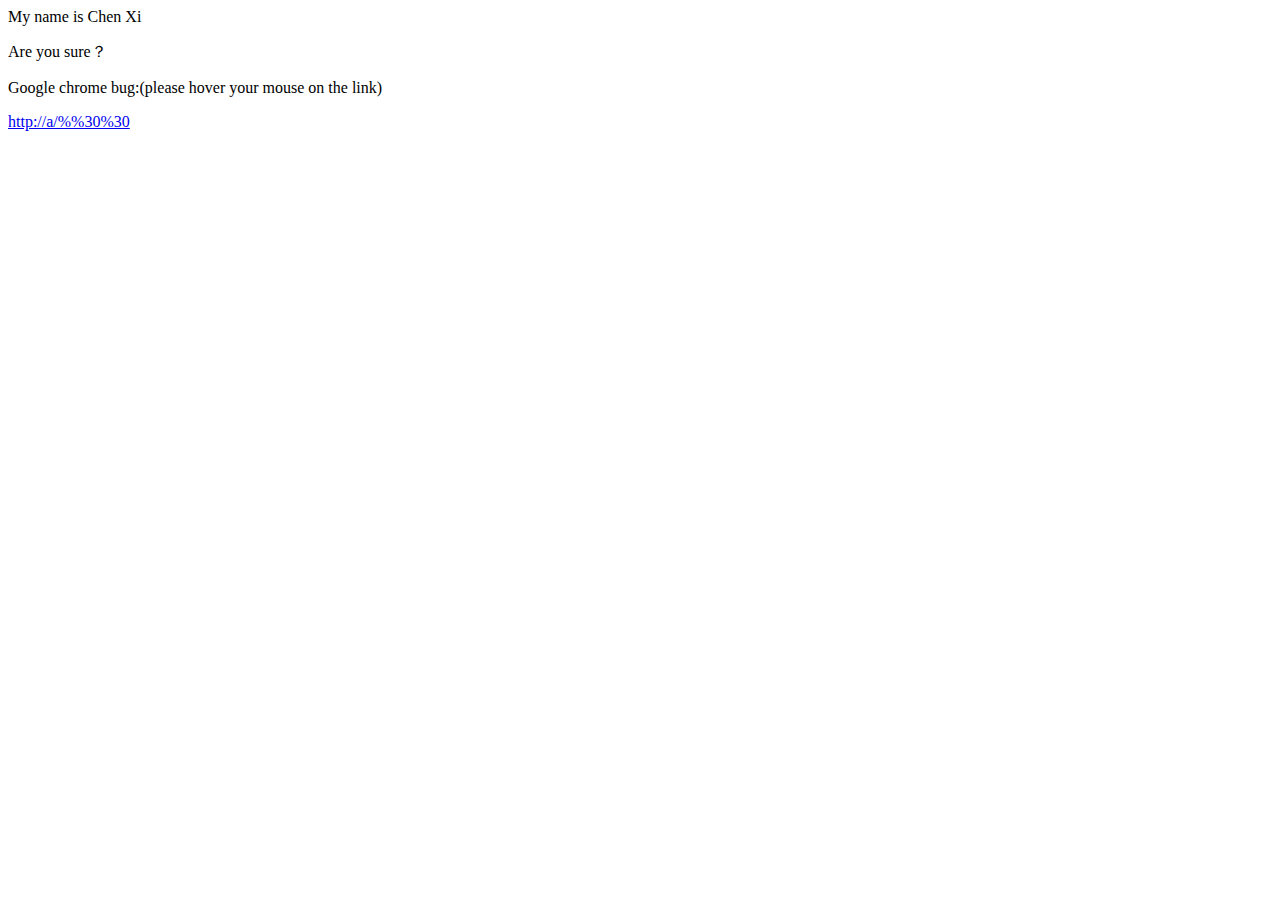
<file: index.html>
<html>
    
<head>
            <meta http-equiv="Content-Type" content="text/html; charset=utf-8">

</head>
<body>
    <p>
    My name is Chen Xi
        
    </p>
    <p>
    
    Are you sure？
    </p>
     <p>
    
    Google chrome bug:(please hover your mouse on the link)
    </p>
     <p>
    
        
         <a href="http://a/%%30%30">http://a/%%30%30</a>
    </p>
    <noscript> 

    </body>


</html>
</file>
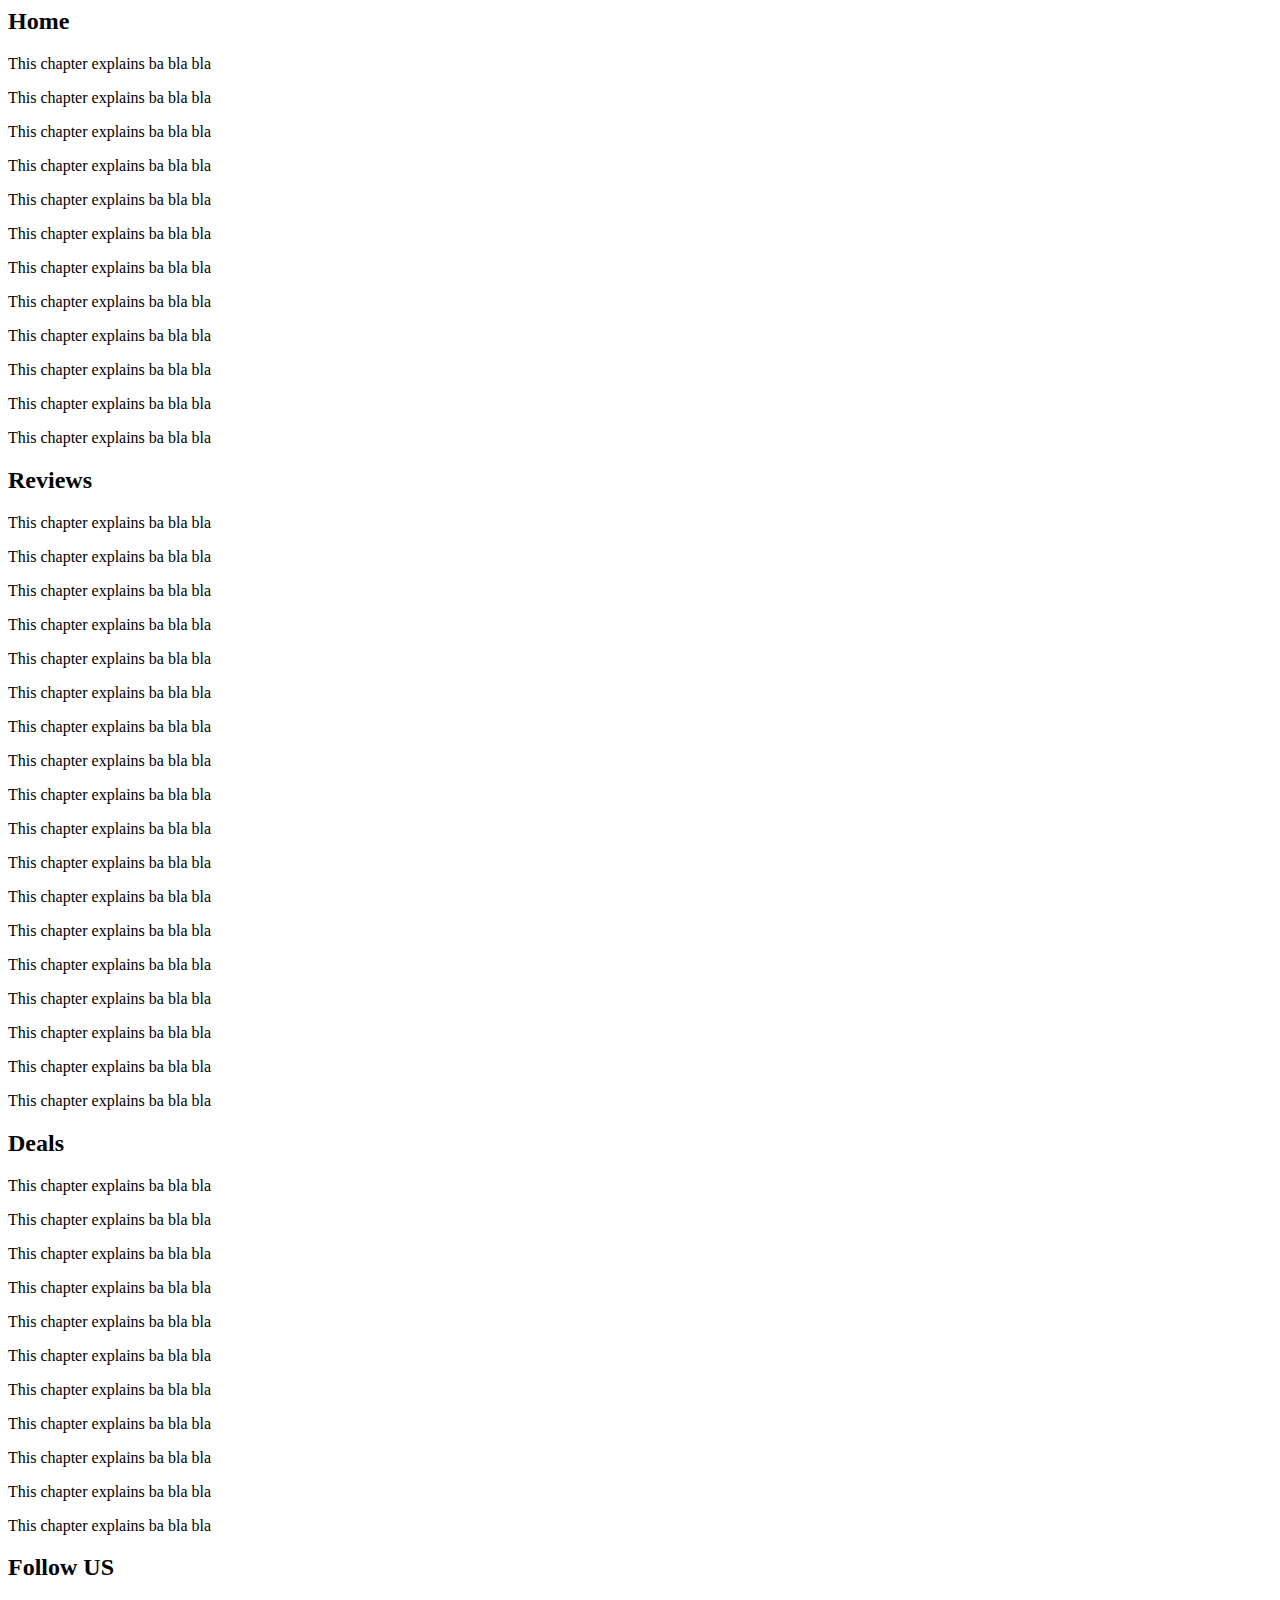
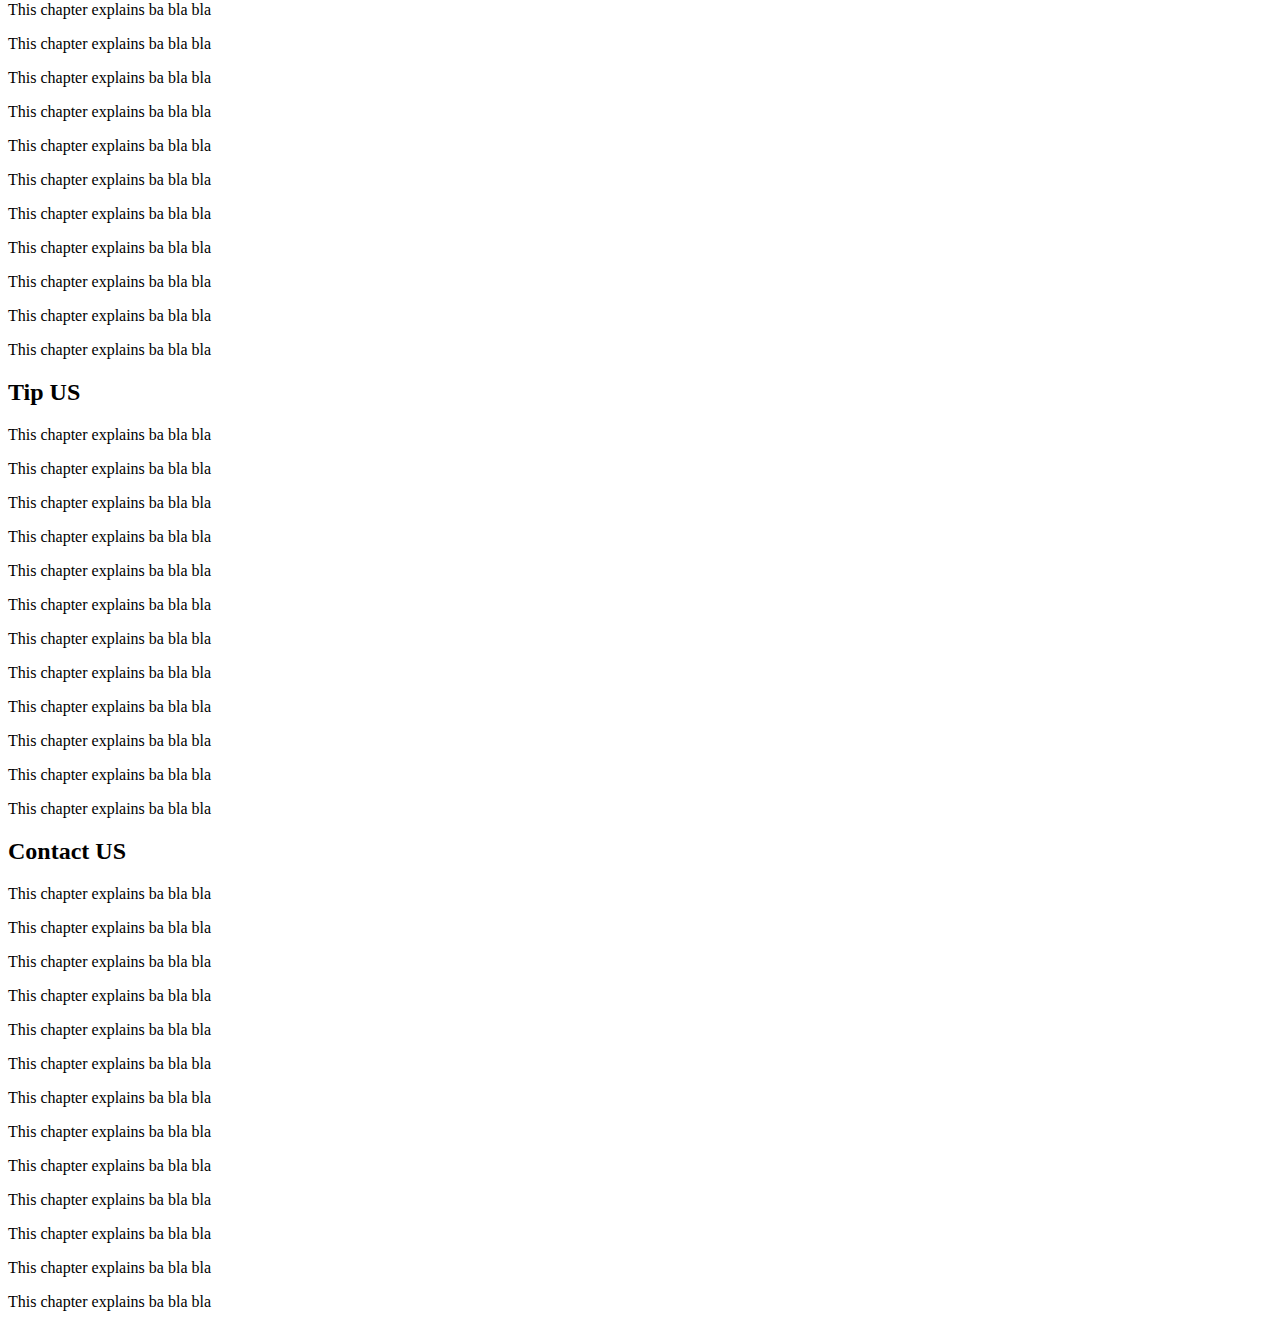
<file: file2.html>
<html>

<body>

<h2><a name="home">Home</a></h2>
    <p>This chapter explains ba bla bla</p>
    <p>This chapter explains ba bla bla</p>
    <p>This chapter explains ba bla bla</p>
    <p>This chapter explains ba bla bla</p>
    <p>This chapter explains ba bla bla</p>
    <p>This chapter explains ba bla bla</p>
    <p>This chapter explains ba bla bla</p>
    <p>This chapter explains ba bla bla</p>
    <p>This chapter explains ba bla bla</p>
    <p>This chapter explains ba bla bla</p>
    <p>This chapter explains ba bla bla</p>
    <p>This chapter explains ba bla bla</p>

<h2><a name="reviews">Reviews</a></h2>

<p>This chapter explains ba bla bla</p>
    <p>This chapter explains ba bla bla</p>
    <p>This chapter explains ba bla bla</p>
    <p>This chapter explains ba bla bla</p>
    
    <p>This chapter explains ba bla bla</p>
    <p>This chapter explains ba bla bla</p>
    <p>This chapter explains ba bla bla</p>
    <p>This chapter explains ba bla bla</p>
    <p>This chapter explains ba bla bla</p>
    <p>This chapter explains ba bla bla</p>
    <p>This chapter explains ba bla bla</p>
    <p>This chapter explains ba bla bla</p>
    <p>This chapter explains ba bla bla</p>
    <p>This chapter explains ba bla bla</p>
    <p>This chapter explains ba bla bla</p>
    <p>This chapter explains ba bla bla</p>
    <p>This chapter explains ba bla bla</p>
    <p>This chapter explains ba bla bla</p>


<h2><a name="deals">Deals</a></h2>
    <p>This chapter explains ba bla bla</p>
    <p>This chapter explains ba bla bla</p>
    <p>This chapter explains ba bla bla</p>
    <p>This chapter explains ba bla bla</p>
    <p>This chapter explains ba bla bla</p>
    <p>This chapter explains ba bla bla</p>
    <p>This chapter explains ba bla bla</p>
    <p>This chapter explains ba bla bla</p>
    <p>This chapter explains ba bla bla</p>
    <p>This chapter explains ba bla bla</p>
    <p>This chapter explains ba bla bla</p>

<h2><a name="followus">Follow US</a></h2>
<p>This chapter explains ba bla bla</p>
    <p>This chapter explains ba bla bla</p>
    <p>This chapter explains ba bla bla</p>
    <p>This chapter explains ba bla bla</p>
    <p>This chapter explains ba bla bla</p>
    <p>This chapter explains ba bla bla</p>
    <p>This chapter explains ba bla bla</p>
    <p>This chapter explains ba bla bla</p>
    <p>This chapter explains ba bla bla</p>
    <p>This chapter explains ba bla bla</p>
    <p>This chapter explains ba bla bla</p>


<h2><a name="tipus">Tip US</a></h2>
    <p>This chapter explains ba bla bla</p>
    <p>This chapter explains ba bla bla</p>
    <p>This chapter explains ba bla bla</p>
    <p>This chapter explains ba bla bla</p>
    <p>This chapter explains ba bla bla</p>
    <p>This chapter explains ba bla bla</p>
    <p>This chapter explains ba bla bla</p>
    <p>This chapter explains ba bla bla</p>
    <p>This chapter explains ba bla bla</p>
    <p>This chapter explains ba bla bla</p>
    <p>This chapter explains ba bla bla</p>
    <p>This chapter explains ba bla bla</p>
    


<h2><a name="contactus">Contact US</a></h2>
<p>This chapter explains ba bla bla</p>
    <p>This chapter explains ba bla bla</p>
    <p>This chapter explains ba bla bla</p>
    <p>This chapter explains ba bla bla</p>
    <p>This chapter explains ba bla bla</p>
    <p>This chapter explains ba bla bla</p>
    <p>This chapter explains ba bla bla</p>
    <p>This chapter explains ba bla bla</p>
    <p>This chapter explains ba bla bla</p>
    <p>This chapter explains ba bla bla</p>
    <p>This chapter explains ba bla bla</p>
    <p>This chapter explains ba bla bla</p>
    <p>This chapter explains ba bla bla</p>


</body>
</html>
</file>
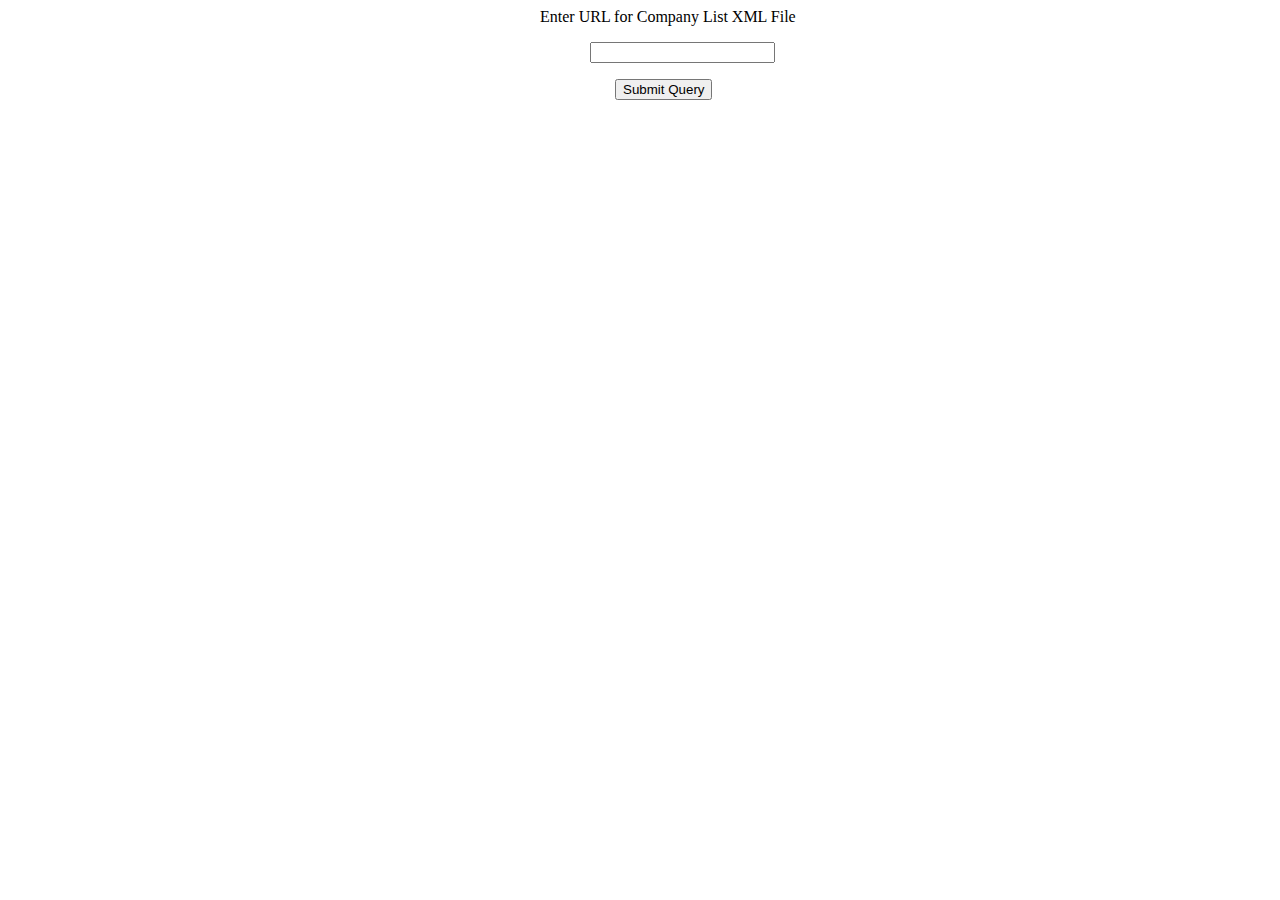
<file: main.html>
<html>
<head>
<script type="text/javascript">

var xmlDoc;

function loadXML(url)
{
/*xmlhttp=null;*/
if (window.XMLHttpRequest)
 {
 // code for IE7+, Firefox, Chrome, Opera, Safari
    xmlhttp=new XMLHttpRequest();
 }
 else
 {
 // code for IE6, IE5
     
    xmlhttp=new ActiveXObject("Microsoft.XMLHTTP");
 }
    
    
        xmlhttp.open("GET",url,false);
        xmlhttp.send(null);
    
   
    
    if(xmlhttp.status==200){
        
        xmlDoc = xmlhttp.responseXML;
        return xmlDoc;
        
    }
    else if(xmlhttp.status==404){
        /*document.write(xmlhttp.status);*/
        alert("No Such File");
        return;
    }
    else{
        alert("Other Error Happened");
        return;
    }
    
   /* if(xmlhttp.readyState==4){   
        if(xmlhttp.status==200){
            
        } 
        
        else if(xmlhttp.status==404){
            xmlDoc = null;
        }
    }*/  
}
    
    
    function test(){
       var url = document.getElementById("HTTP").value;              
        xmlDoc = loadXML(url);
        
    
    if (xmlDoc.documentElement.nodeName=="parsererror")
      {
      alert("Error in XML file");
          return;
    
      }else{
          str=xmlhttp.responseXML.documentElement.getElementsByTagName("Table");
          data=str[0].getElementsByTagName("Row");
          
          if(data.length == 0){
            alert("No Content in this File");
          }else{
            myWindow=window.open('open.html', 'newwindow', 'height=no, width=1100, top=50, left=0, toolbar=no, menubar=yes,           scrollbars=yes, resizable=yes, location=no, status=no');
        DoSomething();
          }
          
        
          
          
        
      }
          
       
    }


function DoSomething()
{
    myWindow.document.write("<table border='1' width=90%>");
    str=xmlhttp.responseXML.documentElement.getElementsByTagName("Header");
    data=str[0].getElementsByTagName("Data");
     myWindow.document.write("<tr>");
    for (i=0;i<data.length;i++)
    {
        
        myWindow.document.write("<td >" + data[i].firstChild.nodeValue + "</td>");
              
    }
     myWindow.document.write("<tr>");
    x=xmlhttp.responseXML.documentElement.getElementsByTagName("Row");
    
    for(i=0;i<x.length;i++){
        	myWindow.document.write("<tr>");
  
        data=x[i].getElementsByTagName("Network");

        
        myWindow.document.write( "<td>" + data[0].firstChild.nodeValue + "</td>");
        data=x[i].getElementsByTagName("Owner");
        myWindow.document.write( "<td>" + data[0].firstChild.nodeValue + "</td>");
        
        data=x[i].getElementsByTagName("Feeds");
        myWindow.document.write("<td>"); 
        xx=data[0].getElementsByTagName("Feed");
        
        
        for (j=0;j<xx.length;j++){
        myWindow.document.write("<li>"+xx[j].firstChild.nodeValue+"</li>");        
        }     
        myWindow.document.write("</td>");
        
        data=x[i].getElementsByTagName("Notes");
        myWindow.document.write( "<td>" + data[0].firstChild.nodeValue + "</td>");
        data=x[i].getElementsByTagName("HomePage");
        myWindow.document.write( "<td>" + '<a href="'+data[0].firstChild.nodeValue+'">' +data[0].firstChild.nodeValue+ "</a></td>");
        data=x[i].getElementsByTagName("Logo");
        myWindow.document.write( "<td>" + '<img src="'+data[0].firstChild.nodeValue+'">' + "</td>");
       
        
    }
    

myWindow.document.write("</table>");
}

        
</script>
</head>
    
<body>

    
    <div id="container" style="position:relative;left:50%;margin-left:-100px">
    <p>Enter URL for Company List XML File</p> 
    <p style="margin-left:50px"><input id="HTTP" /></p>
    <button style="margin-left:75px" onclick="test()">Submit Query</button>
    
    </div>
    


    
<noscript>   
    
</body>    
</html>
</file>
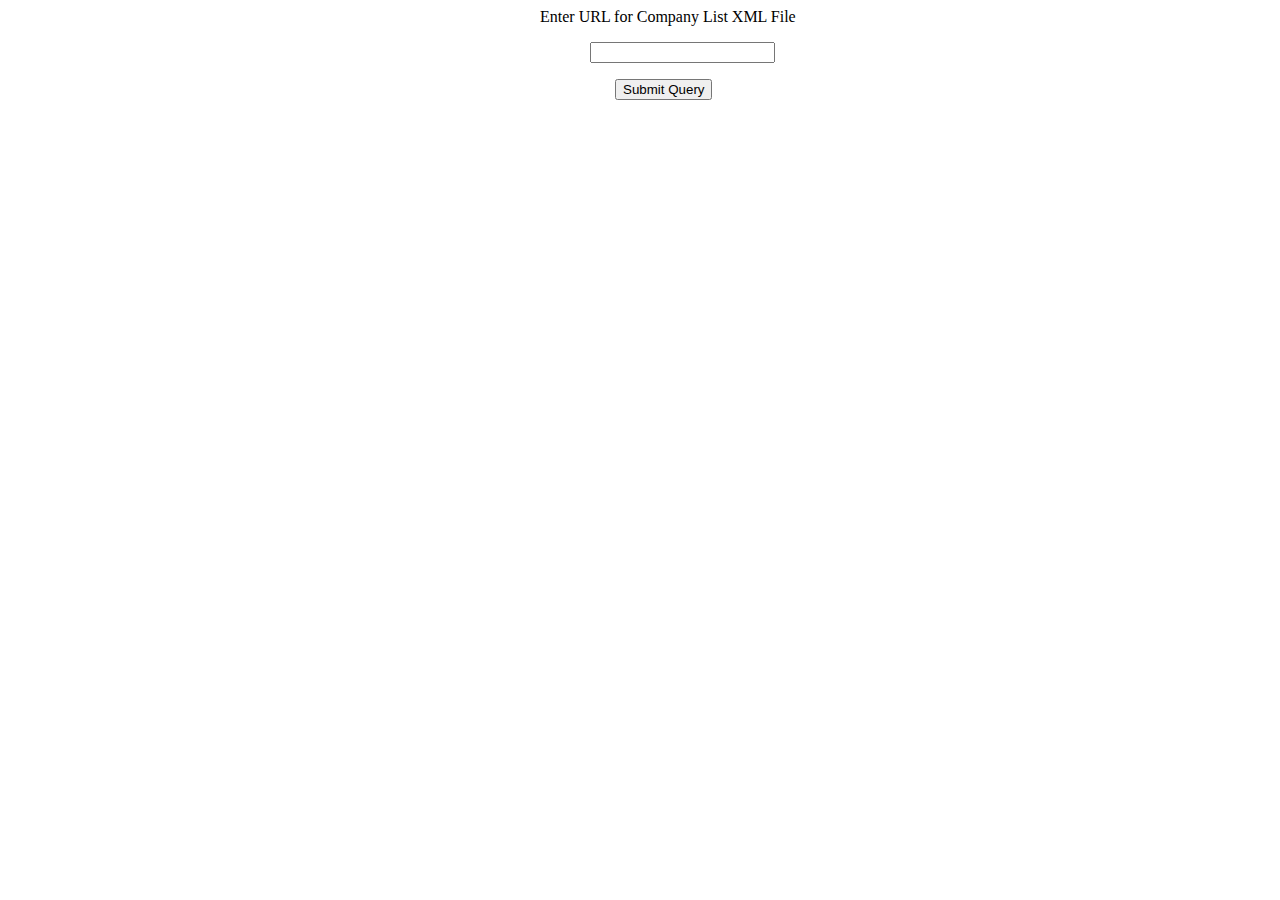
<file: WebPage4.html>
<html>
<head>
<script type="text/javascript">

var xmlDoc;

function loadXML(url)
{
/*xmlhttp=null;*/
if (window.XMLHttpRequest)
 {
 // code for IE7+, Firefox, Chrome, Opera, Safari
    xmlhttp=new XMLHttpRequest();
 }
 else
 {
 // code for IE6, IE5
     
    xmlhttp=new ActiveXObject("Microsoft.XMLHTTP");
 }
    
    
        xmlhttp.open("GET",url,false);
        xmlhttp.send();
    
   
    
    if(xmlhttp.status==200){
        
        xmlDoc = xmlhttp.responseXML;
        return xmlDoc;
        
    }
    else if(xmlhttp.status==404){
        /*document.write(xmlhttp.status);*/
        alert("No Such File");
        return;
    }
    else{
        alert("Other Error Happened");
        return;
    }
    
   /* if(xmlhttp.readyState==4){   
        if(xmlhttp.status==200){
            
        } 
        
        else if(xmlhttp.status==404){
            xmlDoc = null;
        }
    }*/  
}
    
    
    function test(){
       var url = document.getElementById("HTTP").value;              
        xmlDoc = loadXML(url);
        
    
    if (xmlDoc.documentElement.nodeName=="parsererror")
      {
      alert("Error in XML file");
          return;
    
      }else{
          str=xmlhttp.responseXML.documentElement.getElementsByTagName("Table");
          data=str[0].getElementsByTagName("Row");
          
          if(data.length == 0){
            alert("No Content in this File");
          }else{
            myWindow=window.open('open.html', 'newwindow', 'height=no, width=1100, top=50, left=0, toolbar=no, menubar=yes,scrollbars=yes, resizable=yes, location=no, status=no');
        DoSomething();
          }       
      }
          
       
    }


function DoSomething()
{
    myWindow.document.write("<table border='1' style='margin-left:3%!important;>'  width=85%");
    str=xmlhttp.responseXML.documentElement.getElementsByTagName("Header");
    data=str[0].getElementsByTagName("Data");
     myWindow.document.write("<tr>");
    for (i=0;i<data.length;i++)
    {
        
        myWindow.document.write("<td style='text-align:center'><B>" + data[i].firstChild.nodeValue + "</B></td>");
              
    }
     myWindow.document.write("<tr>");
    x=xmlhttp.responseXML.documentElement.getElementsByTagName("Row");
    
    for(i=0;i<x.length;i++){
        	myWindow.document.write("<tr>");
  
        data=x[i].getElementsByTagName("Network");

        
        myWindow.document.write( "<td>" + data[0].firstChild.nodeValue + "</td>");
        data=x[i].getElementsByTagName("Owner");
        myWindow.document.write( "<td>" + data[0].firstChild.nodeValue + "</td>");
        
        data=x[i].getElementsByTagName("Feeds");
        myWindow.document.write("<td>"); 
        xx=data[0].getElementsByTagName("Feed");
        
        
        for (j=0;j<xx.length;j++){
            if(xx[j].firstChild.nodeValue != " "){
                if(xx[j].firstChild.nodeValue != "  "){
                    if(xx[j].firstChild.nodeValue != "   "){
                         myWindow.document.write("<ul style='margin:0;'><li>"+xx[j].firstChild.nodeValue+"</li></ul>"); 
                    }
                   
                }
                 
            }
            
  
        }     
        myWindow.document.write("</td>");
        
        data=x[i].getElementsByTagName("Notes");
        myWindow.document.write( "<td>" + data[0].firstChild.nodeValue + "</td>");
        data=x[i].getElementsByTagName("HomePage");
        myWindow.document.write( "<td>" + '<a href="'+data[0].firstChild.nodeValue+'">' +data[0].firstChild.nodeValue+ "</a></td>");
        data=x[i].getElementsByTagName("Logo");
        myWindow.document.write( "<td>" + '<img src="'+data[0].firstChild.nodeValue+'">' + "</td>");
       
        
    }
    

myWindow.document.write("</table>");
}

        
</script>
</head>
    
<body>

    
    <div id="container" style="position:relative;left:50%;margin-left:-100px">
    <p>Enter URL for Company List XML File</p> 
    <p style="margin-left:50px"><input id="HTTP" /></p>
    <button style="margin-left:75px" onclick="test()">Submit Query</button>
    
    </div>
    


    
<noscript>   
    
</body>    
</html>
</file>
